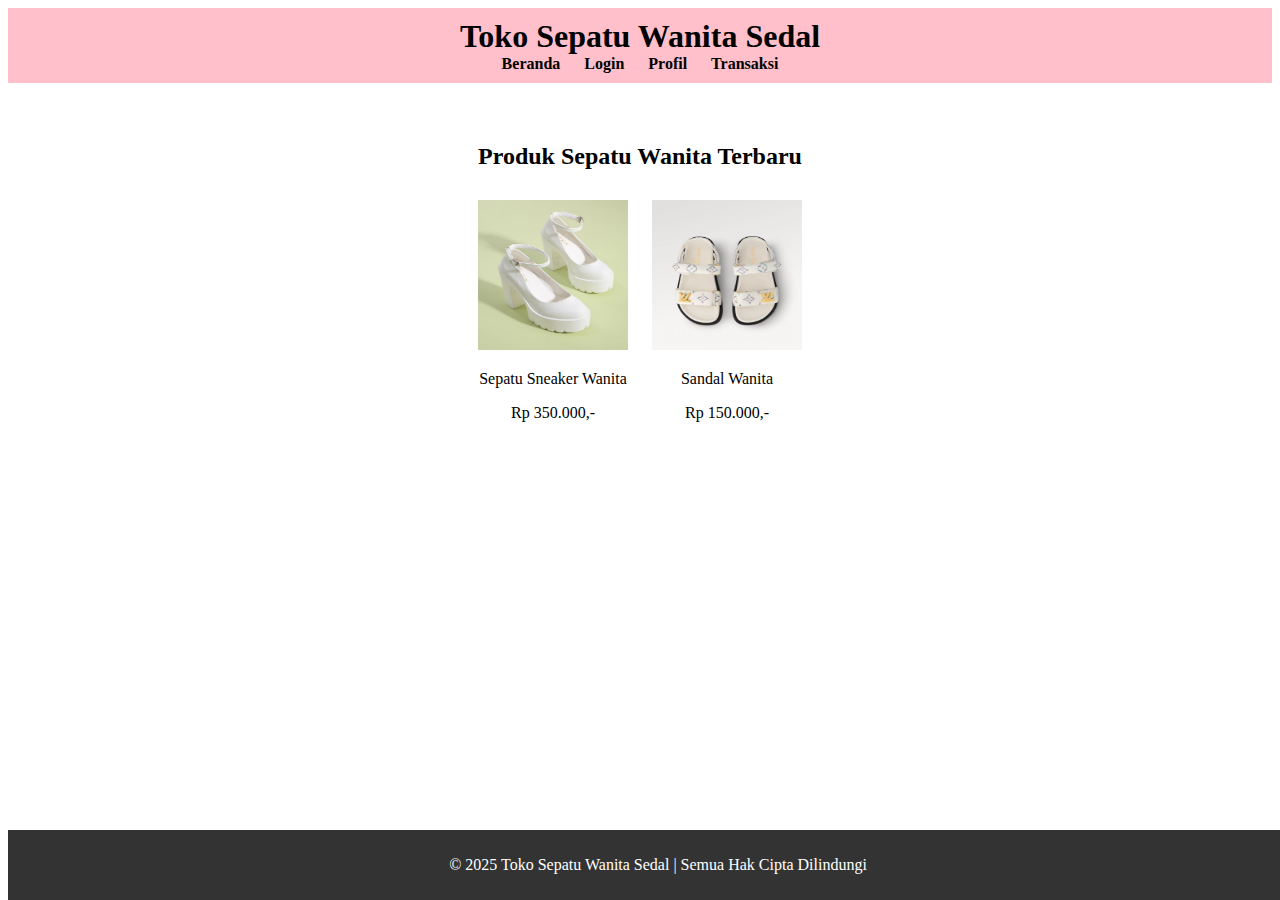
<file: index.html>
<!DOCTYPE html>
<html lang="id">
<head>
    <meta charset="UTF-8">
    <meta name="viewport" content="width=device-width, initial-scale=1.0">
    <title>Beranda - Toko Sepatu Wanita Sedal</title>
    <link rel="stylesheet" href="style.css">
</head>
<body>
    <header>
        <h1>Toko Sepatu Wanita Sedal</h1>
        <nav>
            <a href="index.html">Beranda</a>
            <a href="login.html">Login</a>
            <a href="profil.html">Profil</a>
            <a href="transaksi.html">Transaksi</a>
        </nav>
    </header>

    <section class="products">
        <h2>Produk Sepatu Wanita Terbaru</h2>
        <div class="product-item">
            <img src="hak.jpg" alt="Sepatu 1">
            <p>Sepatu Sneaker Wanita</p>
            <p>Rp 350.000,-</p>
        </div>
        <div class="product-item">
            <img src="jepit.jpg" alt="Sepatu 2">
            <p>Sandal Wanita</p>
            <p>Rp 150.000,-</p>
        </div>
</p>
        </div>
    </section>

    <footer>
        <p>&copy; 2025 Toko Sepatu Wanita Sedal | Semua Hak Cipta Dilindungi</p>
    </footer>
</body>
</html>
</file>
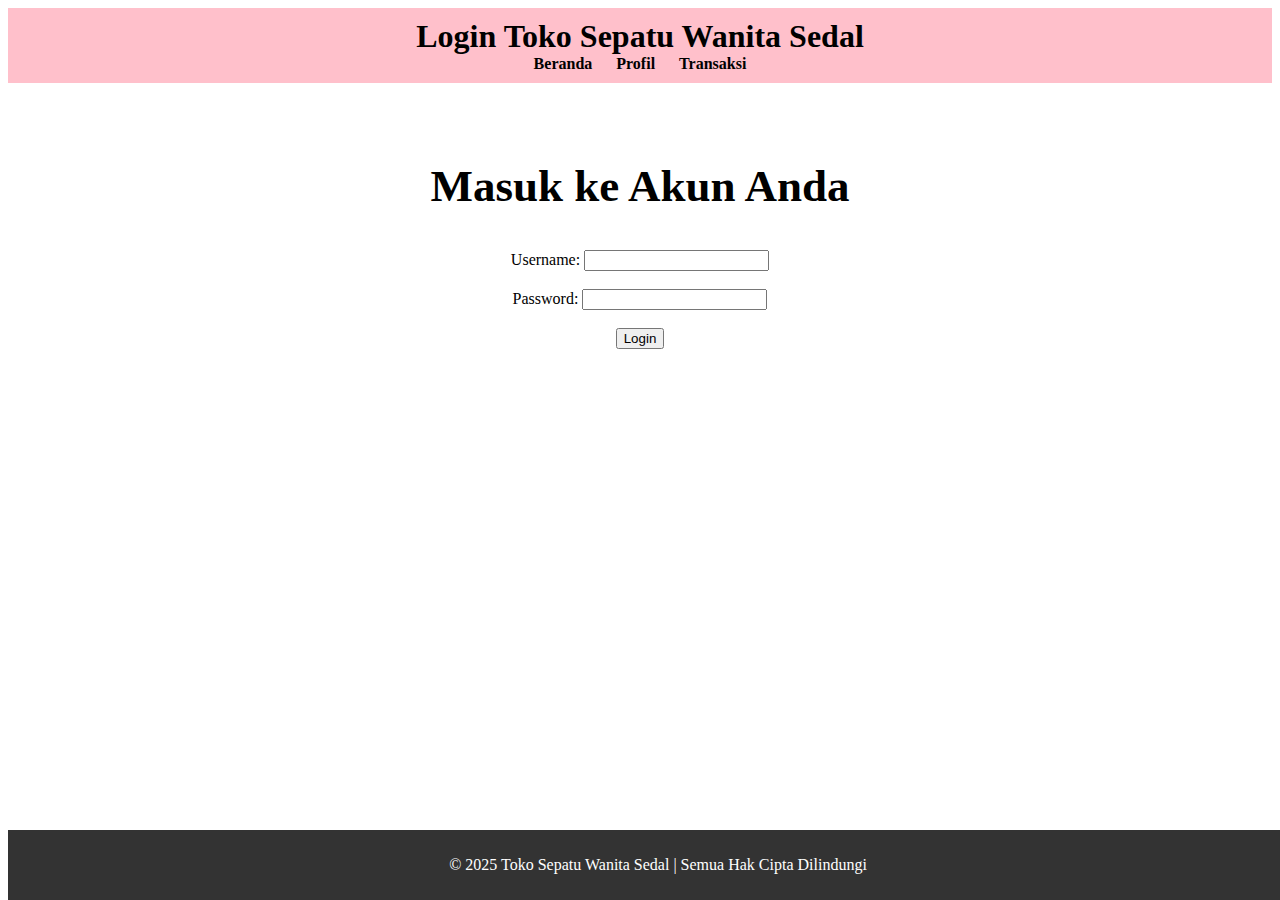
<file: login.html>
<!DOCTYPE html>
<html lang="id">
<head>
    <meta charset="UTF-8">
    <meta name="viewport" content="width=device-width, initial-scale=1.0">
    <title>Login - Toko Sepatu Wanita Sedal</title>
    <link rel="stylesheet" href="style.css">
</head>
<body>
    <header>
        <h1>Login Toko Sepatu Wanita Sedal</h1>
        <nav>
            <a href="index.html">Beranda</a>
            <a href="profil.html">Profil</a>
            <a href="transaksi.html">Transaksi</a>
        </nav>
    </header>

    <section class="login-section">
        <h2>Masuk ke Akun Anda</h2>
        <form id="loginForm" action="#" method="POST">
            <label for="username">Username:</label>
            <input type="text" id="username" name="username" required><br><br>

            <label for="password">Password:</label>
            <input type="password" id="password" name="password" required><br><br>

            <input type="submit" value="Login">
        </form>

        <div id="message" class="message"></div>
    </section>

    <footer>
        <p>&copy; 2025 Toko Sepatu Wanita Sedal | Semua Hak Cipta Dilindungi</p>
    </footer>

    <script>
        document.getElementById("loginForm").addEventListener("submit", function(event) {
            event.preventDefault();
            var username = document.getElementById("username").value;
            var password = document.getElementById("password").value;
            var successMessage = document.getElementById("message");

            // Validasi login (hardcoded username dan password)
            if (username === "user123" && password === "pass123") {
                successMessage.style.color = "green";
                successMessage.innerHTML = "Login Berhasil! Arahkan ke halaman Transaksi...";
                setTimeout(function() {
                    window.location.href = "transaksi.html"; // Redirect ke halaman transaksi
                }, 2000);
            } else {
                successMessage.style.color = "red";
                successMessage.innerHTML = "Username atau Password salah!";
            }
        });
    </script>
</body>
</html>
</file>
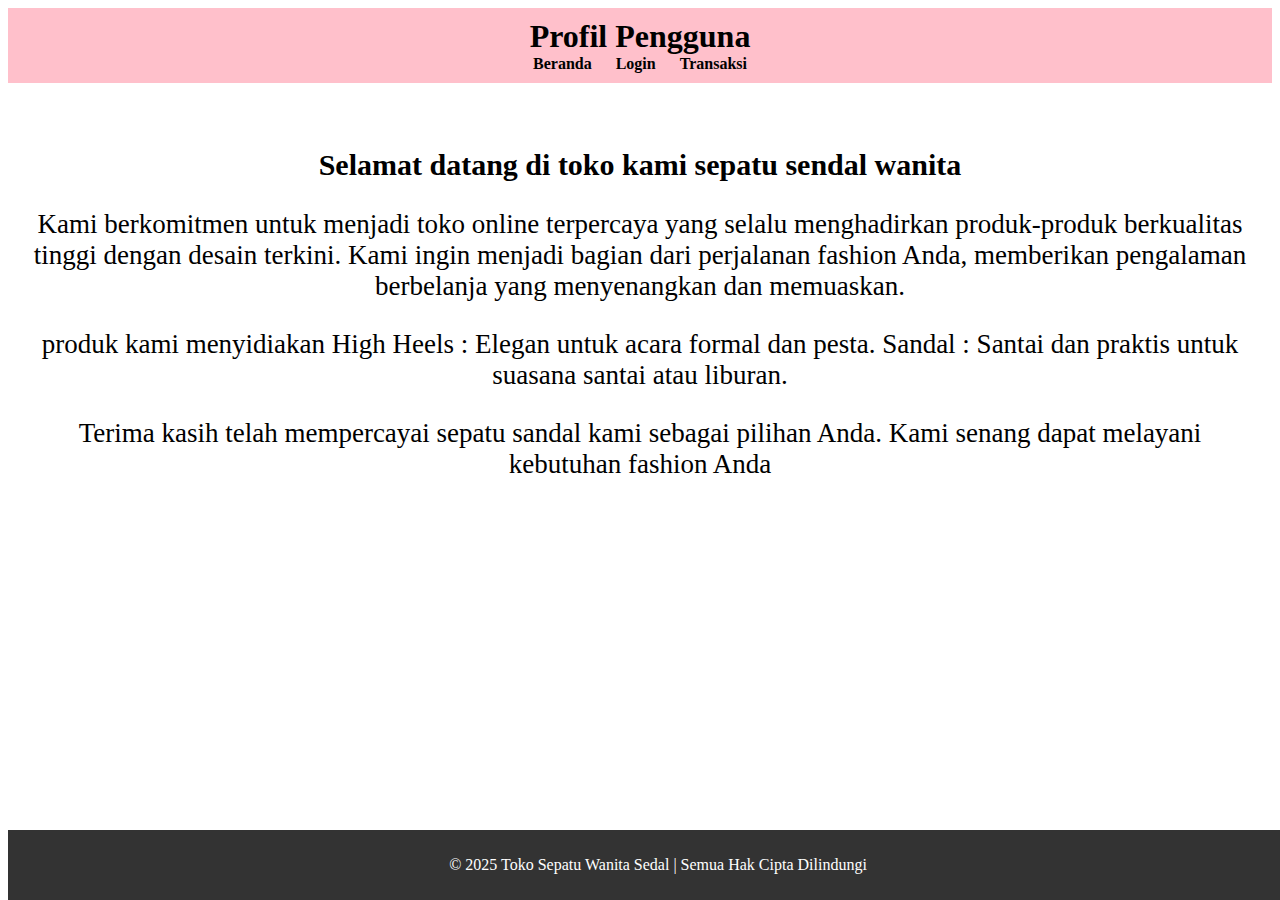
<file: profil.html>
<!DOCTYPE html>
<html lang="id">
<head>
    <meta charset="UTF-8">
    <meta name="viewport" content="width=device-width, initial-scale=1.0">
    <title>Profil - Toko Sepatu Wanita Sedal</title>
    <link rel="stylesheet" href="style.css">
</head>
<body>
    <header>
        <h1>Profil Pengguna</h1>
        <nav>
            <a href="index.html">Beranda</a>
            <a href="login.html">Login</a>
            <a href="transaksi.html">Transaksi</a>
        </nav>
    </header>

    <section class="profile-section">
        <h2>Selamat datang di toko kami sepatu sendal wanita</h2>
        <p>Kami berkomitmen untuk menjadi toko online terpercaya yang selalu menghadirkan produk-produk berkualitas tinggi dengan desain terkini.
           Kami ingin menjadi bagian dari perjalanan fashion Anda,
           memberikan pengalaman berbelanja yang menyenangkan dan memuaskan.</p>
        <p>produk kami menyidiakan 
            High Heels : Elegan untuk acara formal dan pesta.
            Sandal : Santai dan praktis untuk suasana santai atau liburan.
        </p>
        <p>Terima kasih telah mempercayai sepatu sandal kami sebagai pilihan Anda.
             Kami senang dapat melayani kebutuhan fashion Anda</p>
    </section>

    <footer>
        <p>&copy; 2025 Toko Sepatu Wanita Sedal | Semua Hak Cipta Dilindungi</p>
    </footer>
</body>
</html>
</file>
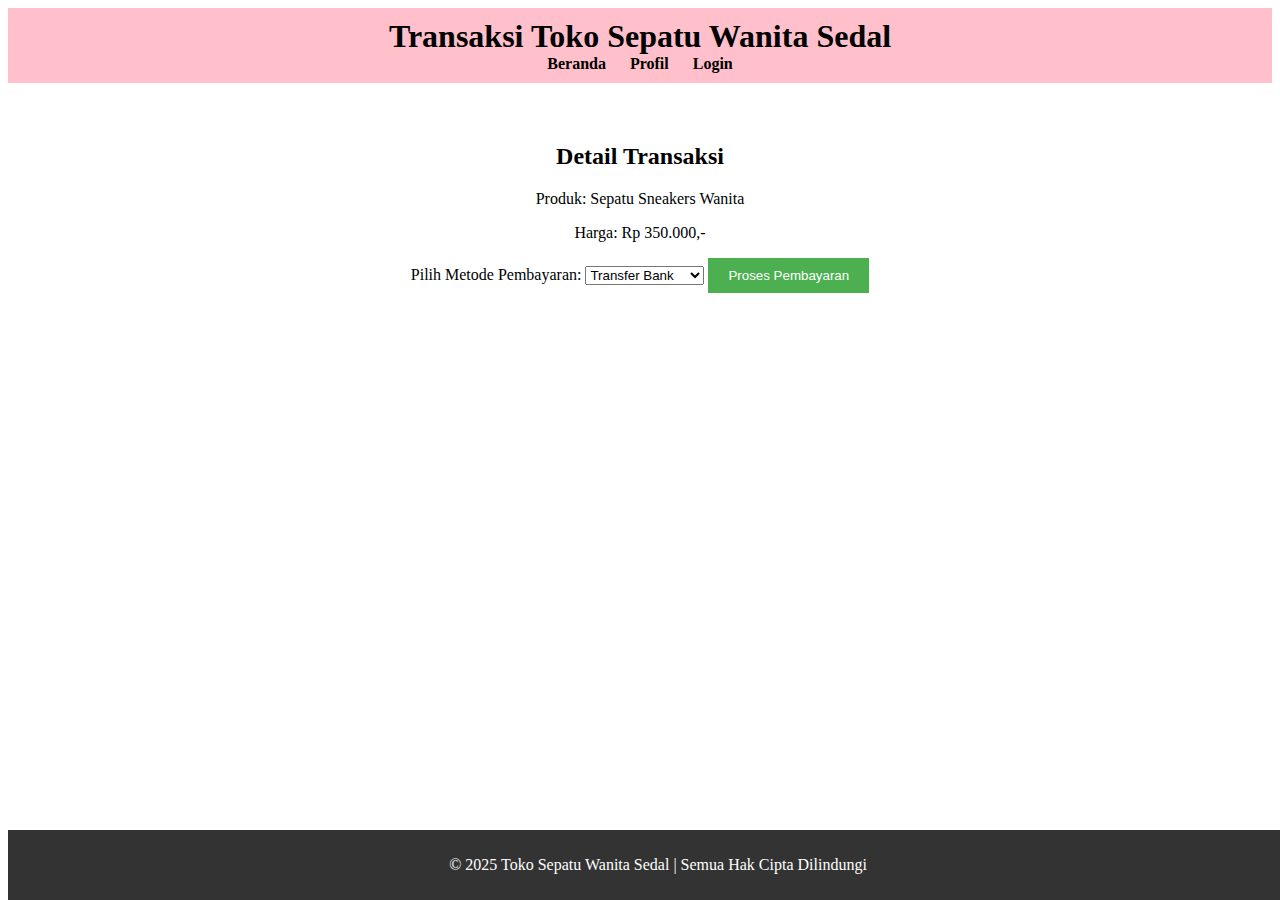
<file: transaksi.html>
<!DOCTYPE html>
<html lang="id">
<head>
    <meta charset="UTF-8">
    <meta name="viewport" content="width=device-width, initial-scale=1.0">
    <title>Transaksi - Toko Sepatu Wanita Sedal</title>
    <link rel="stylesheet" href="style.css">
</head>
<body>
    <header>
        <h1>Transaksi Toko Sepatu Wanita Sedal</h1>
        <nav>
            <a href="index.html">Beranda</a>
            <a href="profil.html">Profil</a>
            <a href="login.html">Login</a>
        </nav>
    </header>

    <section class="transaction-section">
        <h2>Detail Transaksi</h2>
        <p>Produk: Sepatu Sneakers Wanita</p>
        <p>Harga: Rp 350.000,-</p>
        <label for="payment-method">Pilih Metode Pembayaran:</label>
        <select id="payment-method">
            <option value="bank-transfer">Transfer Bank</option>
            <option value="credit-card">Kartu Kredit</option>
            <option value="cod">Bayar di Tempat</option>
        </select>
        <button type="submit">Proses Pembayaran</button>
    </section>

    <footer>
        <p>&copy; 2025 Toko Sepatu Wanita Sedal | Semua Hak Cipta Dilindungi</p>
    </footer>
</body>
</html>
</file>
<file: style.css>
style.css
*body {
    font-family: Arial, sans-serif;
    margin: 0;
    padding: 0;
    background-color: pink;
    text-align: center;
    font-size: 20px;
}
header {
    background-color: pink;
    color:black;
    padding: 10px;
    text-align: center;
}
header h1 {
    margin: 0;
}
nav a {
    color:black;
    margin: 0 10px;
    text-decoration: none;
    font-weight: bold;
}
nav a:hover {
    text-decoration: underline;
}
footer {
    background-color: #333;
    color: white;
    padding: 10px;
    text-align: center;
    position: fixed;
    width: 100%;
    bottom: 0;
}
section {
    padding: 20px;
    margin-top: 20px;
    text-align: center;
}
.product-item {
    display: inline-block;
    margin: 10px;
    text-align: center;
}
.product-item img {
    width: 150px;
    height: 150px;
}
button {
    padding: 10px 20px;
    background-color: #4CAF50;
    color: white;
    border: none;
    cursor: pointer;
}
button:hover {
    background-color: #45a049;
}

.profile-section h2 {
    font-size: 30px;
    
}

.profile-section p {
    font-size: 27px;
}

.login-section h2 {
    font-size: 45px;
}
</file>
